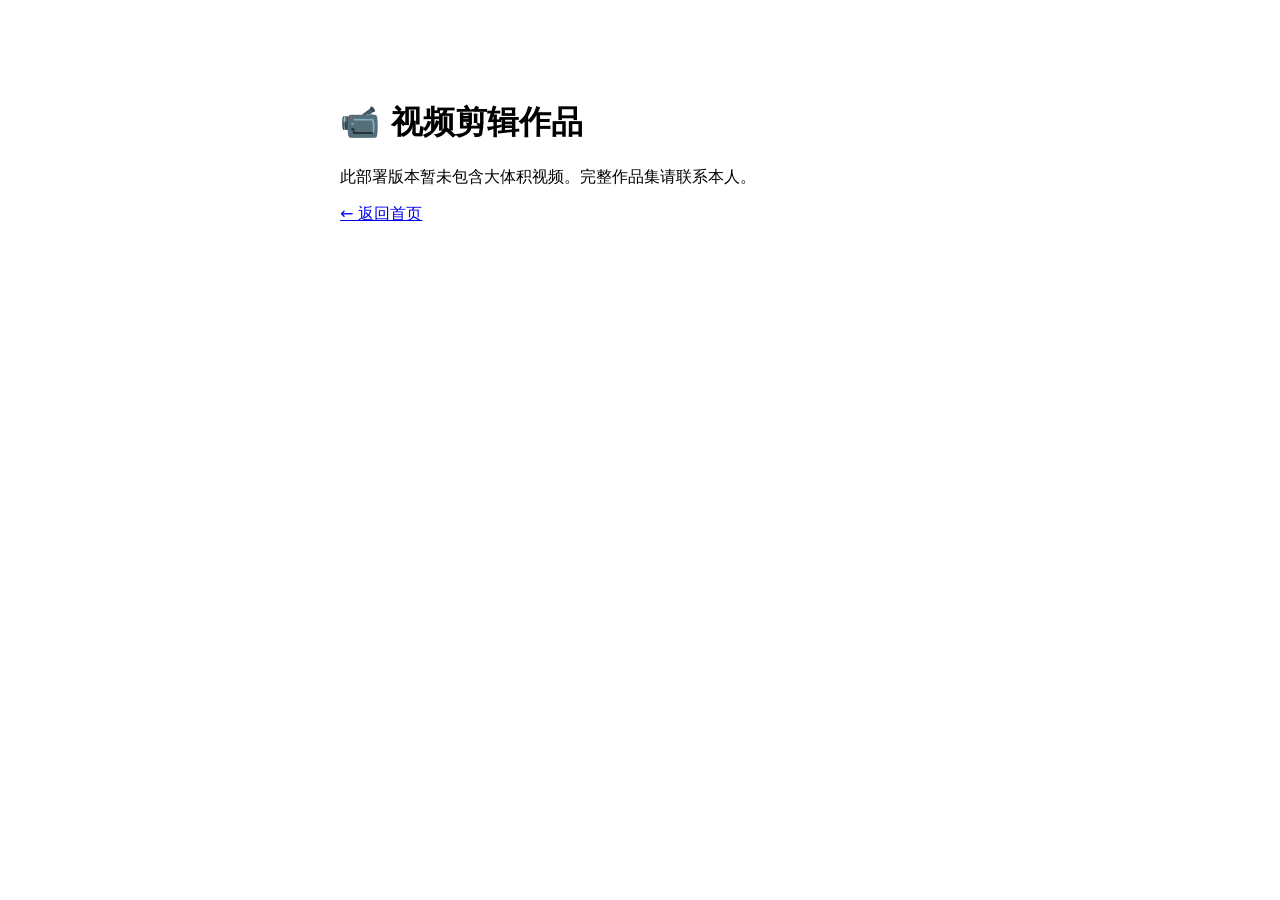
<file: spjj/index.html>
<!doctype html><meta charset="utf-8"><title>视频剪辑作品</title><body style="font-family:system-ui;max-width:600px;margin:60px auto;padding:20px"><h1>📹 视频剪辑作品</h1><p>此部署版本暂未包含大体积视频。完整作品集请联系本人。</p><p><a href="/">← 返回首页</a></p></body>
</file>
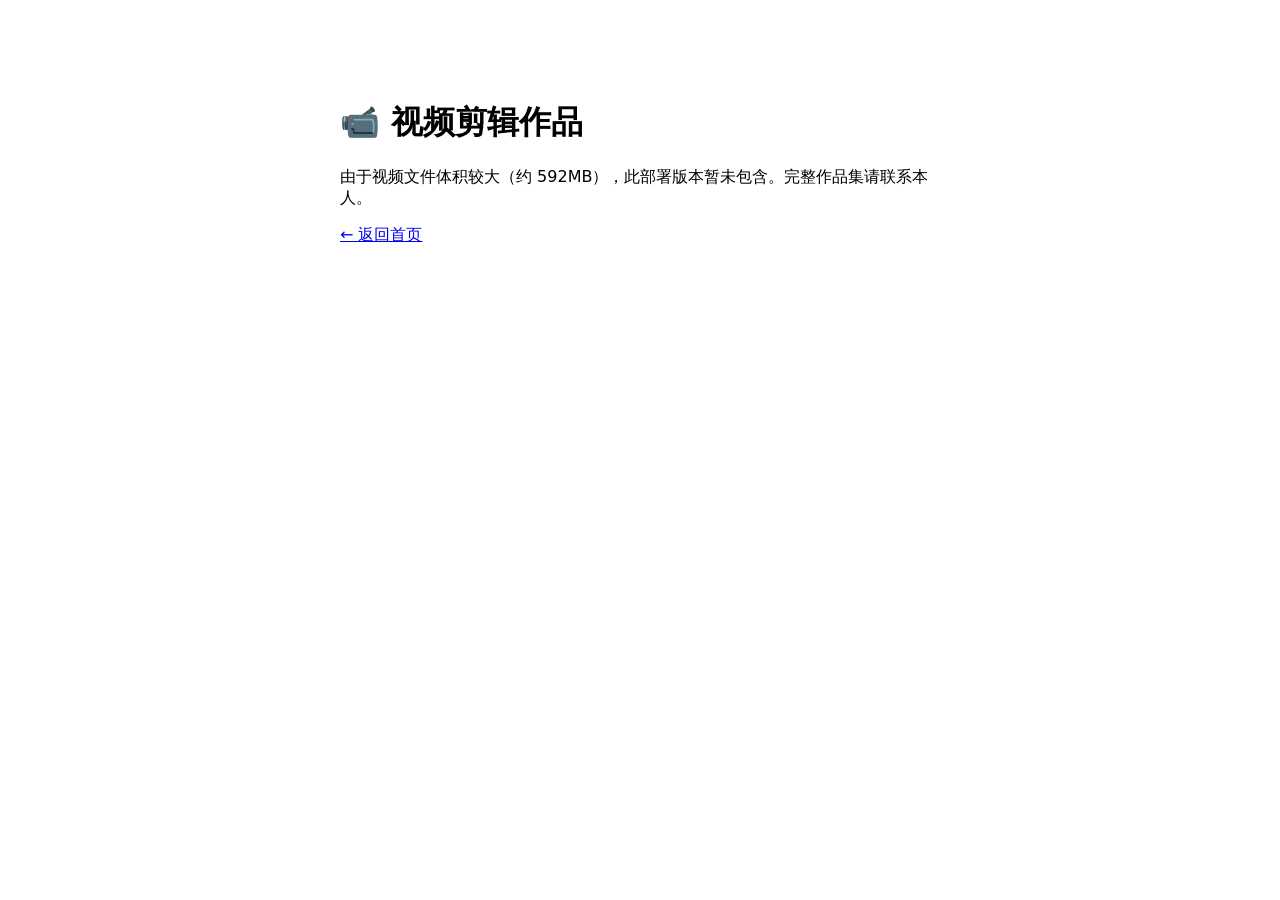
<file: spjj%2Findex.html>
<!doctype html><meta charset="utf-8"><title>视频剪辑作品</title><body style="font-family:system-ui;max-width:600px;margin:60px auto;padding:20px"><h1>📹 视频剪辑作品</h1><p>由于视频文件体积较大（约 592MB），此部署版本暂未包含。完整作品集请联系本人。</p><p><a href="..">← 返回首页</a></p></body>
</file>
